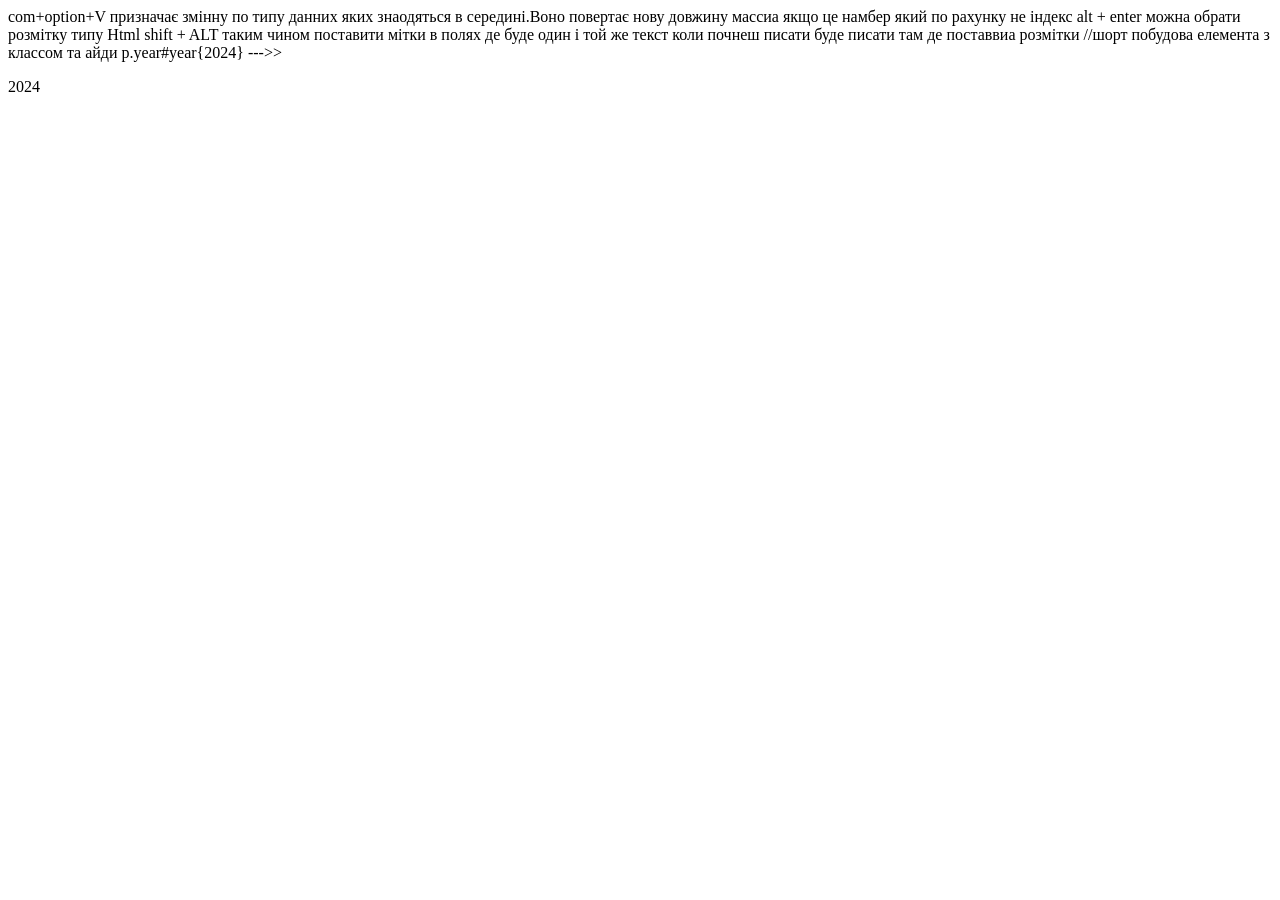
<file: Hot_Cases/Hot-Cases.html>
<!DOCTYPE html>
<html lang="en">
<head>
    <meta charset="UTF-8">
    <title>Title</title>
</head>
<body>
com+option+V призначає змінну по типу данних яких знаодяться в середині.Воно повертає нову довжину массиа якщо це намбер який по рахунку не індекс
alt + enter можна обрати розмітку типу Html

shift + ALT таким чином поставити мітки в полях де буде один і той же текст коли почнеш писати буде писати там де поставвиа розмітки


//шорт побудова елемента з классом та айди
p.year#year{2024} --->> <p class="year" id="year">2024</p>

</body>
</html>
</file>
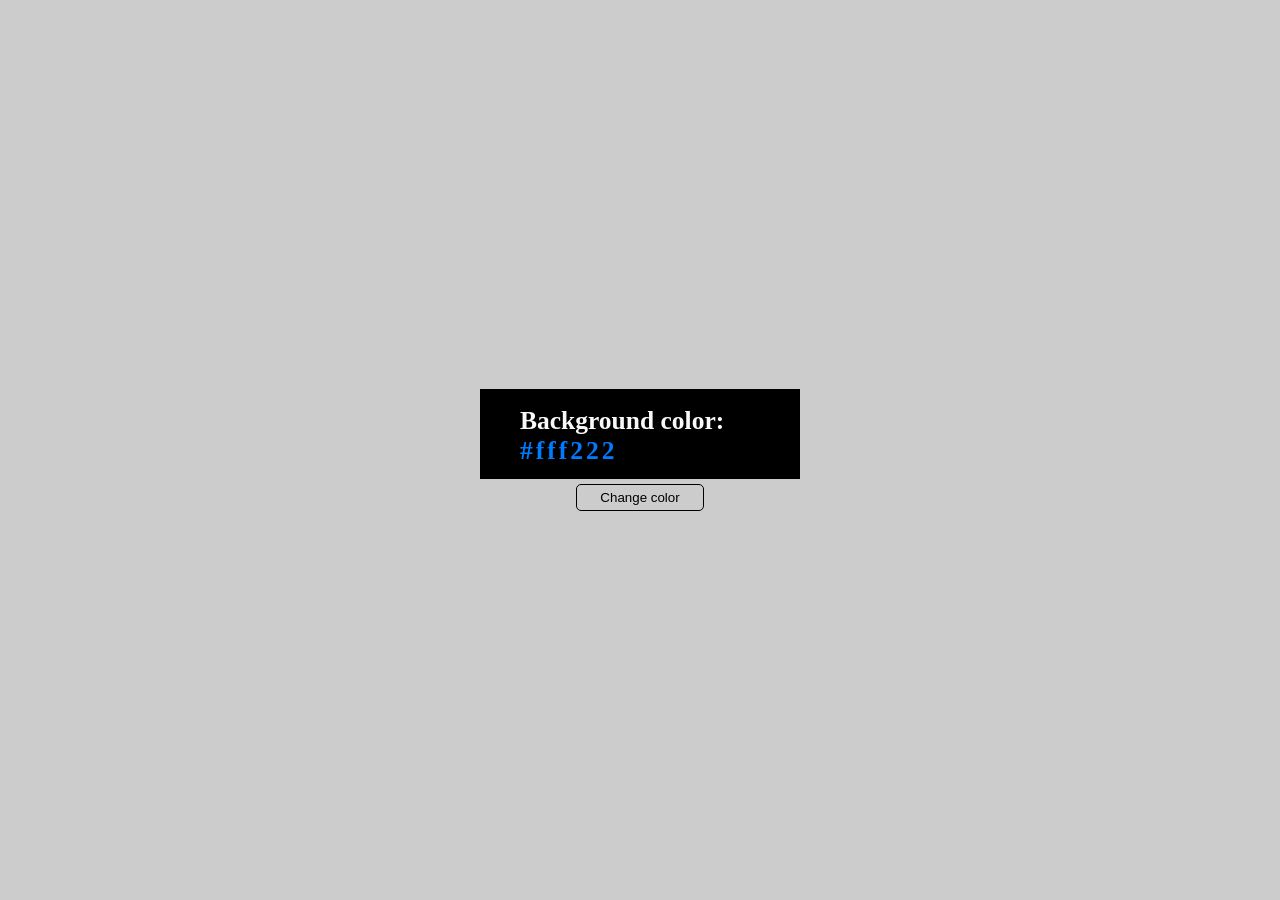
<file: Mini-Projects/color/color-button.html>
<!DOCTYPE html>
<html lang="en">
<head>
    <meta charset="UTF-8">
    <title>Title</title>
    <link rel="stylesheet" href="color.css">
</head>
<body>


<div class="container">

    <h2>
        Background color:
        <span class="color">#fff222</span>
    </h2>
</div>

<button id="button-change" class="button-change">Change color</button>
















<script src="color.js">

</script>
</body>
</html>
</file>
<file: Mini-Projects/color/color.css>
*{
    margin: 0;
    padding: 0;
    box-sizing: border-box;
}

body{
    height: 100vh;
    width: 100%;
    display: flex;
    justify-content: center;
    align-items: center;
    flex-direction: column;
    gap: 5px;
    background-color: #cccccc;
}

.container{
    height: 10vh;
    width: 25vw;
    padding: 17px 0 0 40px;
    font-size: 17px;
    font-weight: bold;
    background-color: black;
    color: #f9f9f9;


}

.button-change{
    width: 10vw;
    height: 3vh;
    border-radius: 5px;
    border: 1px solid;
    font-family: sans-serif;
    background-color: transparent;



}

span.color{
    color: #007bff;
    letter-spacing: 3px;
}

.button-change:hover{
    background-color: black;
    color: #f9f9f9;
    transition: all 0.500s ease-in-out;

}
</file>
